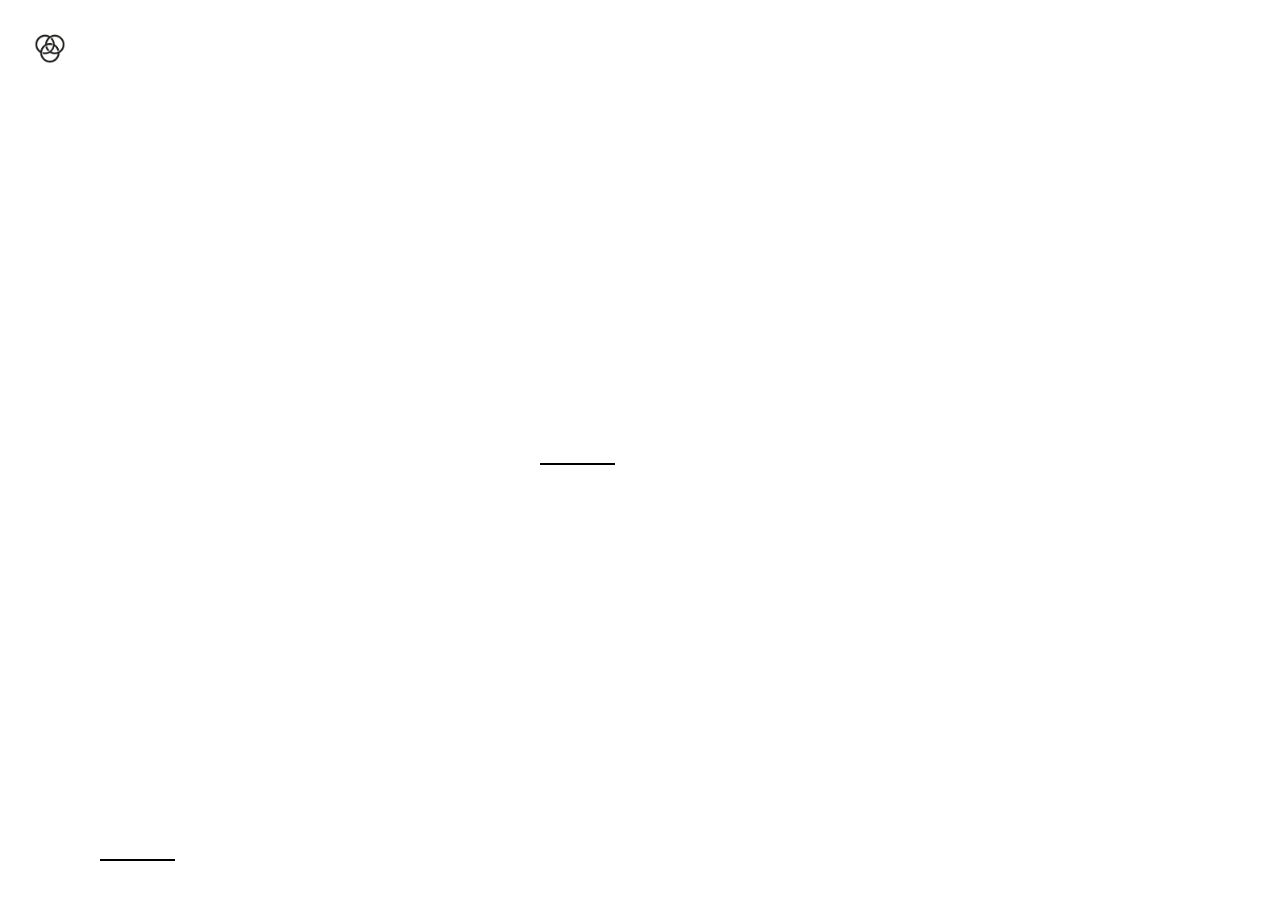
<file: about.html>
<!DOCTYPE html>
<html>
<head>
<meta charset=utf-8 />
<title>Fieldguide</title>
<meta http-equiv="refresh" content="0; url=index.html">
</head>
<body>
<a href="index.html">Fieldguide</a>
</body>
</html>
</file>
